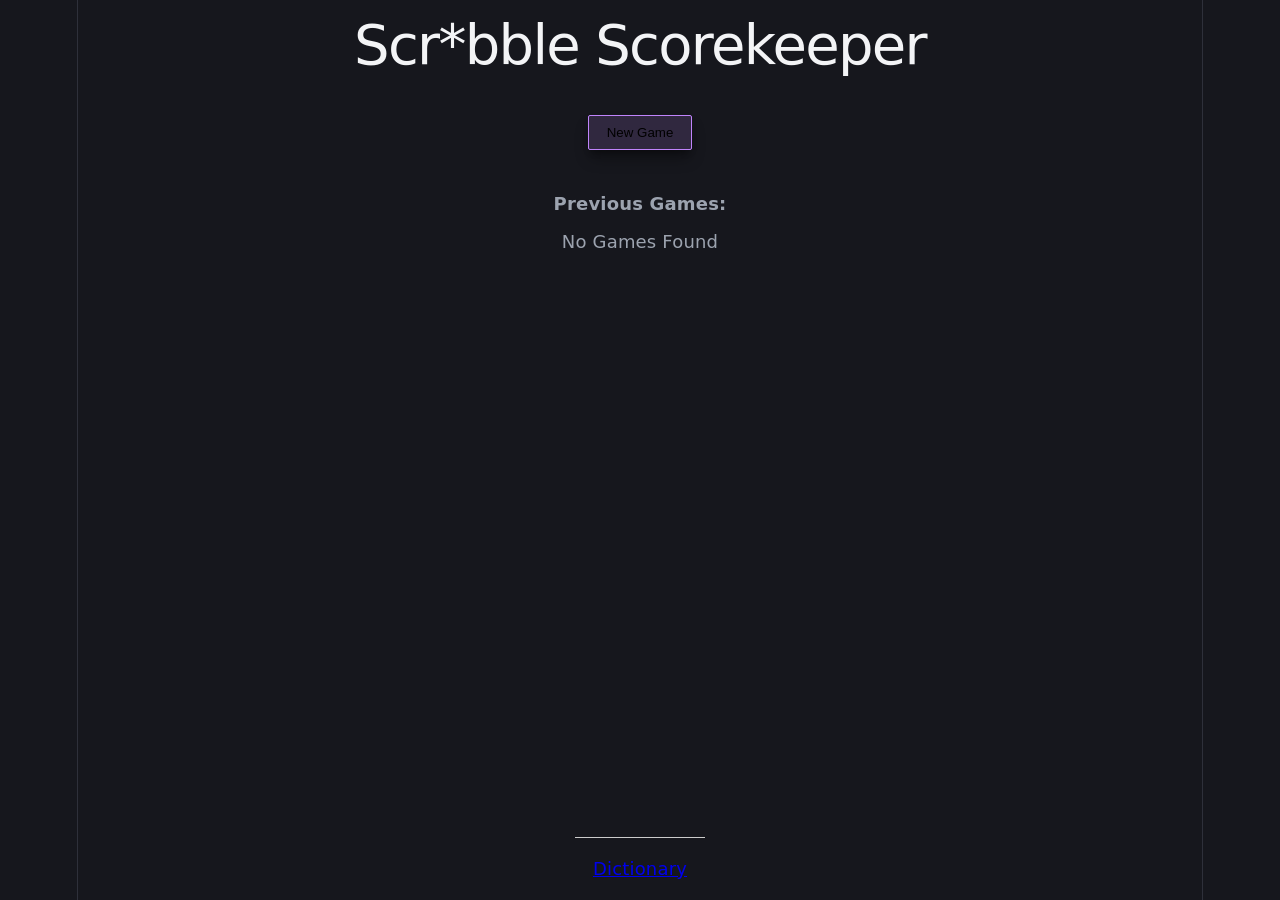
<file: scrabble/index.html>
<!doctype html>
<html lang="en">
  <head>
    <meta charset="UTF-8" />
    <link rel="icon" type="image/svg+xml" href="/scrabble/favicon.svg" />
    <meta name="viewport" content="width=device-width, initial-scale=1.0" />
    <title>scrabble-scorekeeper</title>
    <script type="module" crossorigin src="/scrabble/assets/index-D3Ll_lBO.js"></script>
    <link rel="stylesheet" crossorigin href="/scrabble/assets/index-C6k9Znvm.css">
  </head>
  <body>
    <div id="root"></div>
  </body>
</html>
</file>
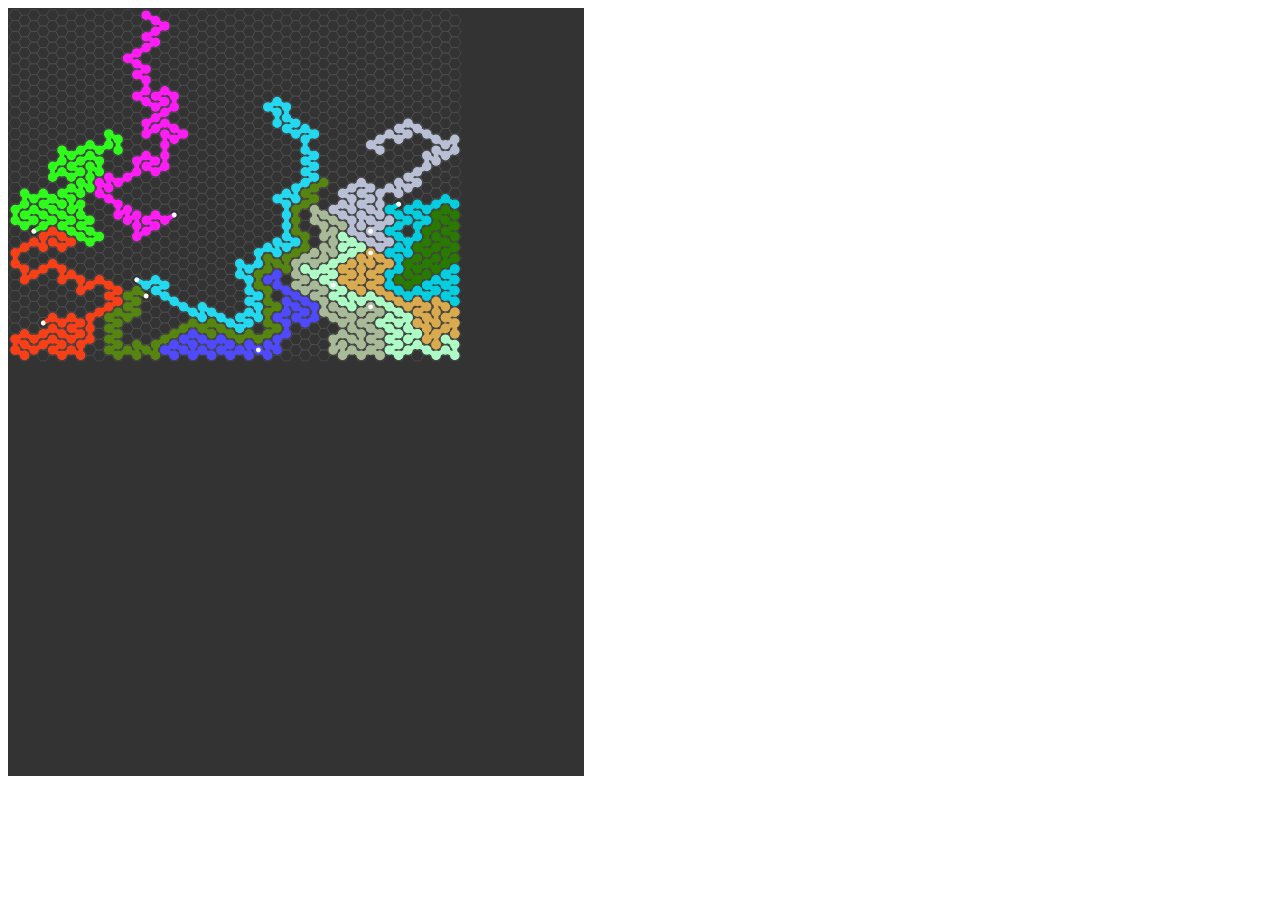
<file: p5/hex/index.html>
<!DOCTYPE html>
<html lang="en">
  <head>
    <title>hexthing</title>
    <script src="../p5.min.js"></script>
    <script src="./main.js" type="module"></script>
  </head>
  <body>
    <div id="canvas"></div>
  </body>
</html>
</file>
<file: scrabble/assets/index-C6k9Znvm.css>
:root{--text:#9ca3af;--text-h:#f3f4f6;--bg:#16171d;--border:#2e303a;--code-bg:#1f2028;--accent:#c084fc;--accent-bg:#c084fc26;--accent-border:#c084fc80;--social-bg:#2f303a80;--shadow:#0006 0 10px 15px -3px, #00000040 0 4px 6px -2px;--sans:system-ui, "Segoe UI", Roboto, sans-serif;--heading:system-ui, "Segoe UI", Roboto, sans-serif;--mono:ui-monospace, Consolas, monospace;font:18px/145% var(--sans);letter-spacing:.18px;--lightningcss-light:initial;--lightningcss-dark: ;color-scheme:light dark;color:var(--text);background:var(--bg);font-synthesis:none;text-rendering:optimizelegibility;-webkit-font-smoothing:antialiased;-moz-osx-font-smoothing:grayscale}@media (prefers-color-scheme:dark){:root{--lightningcss-light: ;--lightningcss-dark:initial}}@media (width<=1024px){:root{font-size:16px}}#root{text-align:center;border-inline:1px solid var(--border);box-sizing:border-box;flex-direction:column;width:1126px;max-width:100%;min-height:100svh;margin:0 auto;display:flex}body{margin:0}button{white-space:nowrap;border:1px solid var(--accent);background:var(--accent-bg);width:fit-content;box-shadow:var(--shadow);border-radius:2px;flex:0;padding:.5rem 1rem}button:active:enabled{background-color:var(--accent);color:#000}h1,h2{font-family:var(--heading);color:var(--text-h);font-weight:500}h1{letter-spacing:-1.68px;margin:32px 0;font-size:56px}@media (width<=1024px){h1{margin:20px 0;font-size:36px}}h2{letter-spacing:-.24px;margin:0 0 8px;font-size:24px;line-height:118%}@media (width<=1024px){h2{font-size:20px}}p{margin:0}code{font-family:var(--mono);color:var(--text-h);background:var(--code-bg);border-radius:4px;padding:4px 8px;font-size:15px;line-height:135%;display:inline-flex}#center{flex-direction:column;flex-grow:1;align-items:center;gap:25px;display:flex}@media (width<=1024px){#center{gap:18px;padding:32px 20px 24px}}.icon-button{cursor:pointer;background-color:#0000;border:1px solid #ccc;border-radius:8px;justify-content:center;align-items:center;width:32px;height:32px;display:flex}.modal-overlay{z-index:100;background:#0006;justify-content:center;align-items:center;width:100%;height:100%;display:flex;position:fixed;top:0;left:0}.modal-content{background:var(--bg);border:1px solid #eee;border-radius:8px;flex-direction:column;min-width:30vw;max-width:90vw;max-height:80vh;padding:8px;display:flex;position:absolute;top:10%;left:50%;overflow-y:auto;transform:translate(-50%)}.modal-actions{margin-top:auto}.games-list{flex-direction:column;flex:1;gap:12px;width:100%;padding-top:16px;display:flex}.games-list .game-section .game-button{cursor:pointer;background:#0078fa1a;border:1px solid #999;flex-direction:row;justify-content:space-between;align-items:start;gap:12px;padding:12px;font-size:1rem;display:flex;position:relative}.games-list .game-section .game-button .players-names{flex-direction:column;display:flex}.games-list .game-section .game-button .game-button-icon{position:absolute;top:50%;right:8px;transform:translateY(-50%)}.new-game{background:#c8c8c81a;flex-direction:column;justify-content:space-evenly;margin-bottom:16px;padding:4px 4px 16px;display:flex}.new-game .row{flex-direction:row;justify-content:space-between;align-items:center;gap:16px;margin:12px 4px;display:flex}.new-game .new-game-actions{flex-direction:row;justify-content:space-evenly;align-items:center;gap:4px;display:flex}.game{flex-direction:column;flex:1;width:100%;display:flex;position:relative}.game .player-section{flex-direction:column;margin:8px 0;display:flex}.game .player-section .player-button{background:#0078fa1a;border:1px solid #999;flex-direction:column;justify-content:space-between;align-items:start;gap:12px;padding:12px;font-size:1.4rem;display:flex;position:relative}.game .player-section .player-button .player-button-icon{border:1px outset #ccc;position:absolute;top:50%;right:8px;transform:translateY(-50%)}.game .player-section .player-button .edit-icon{cursor:pointer}.game .player-section .player-data{background:#fa14dc1a;border:1px solid #ccc;grid-template-rows:0fr;margin:0 1px;transition:grid-template-rows .4s ease-in-out;display:grid;overflow-y:auto}.game .player-section .player-data.open{grid-template-rows:1fr}.game .player-section .player-data>*{min-height:0;overflow:hidden}.game .player-section .player-data .player-data-content{margin:12px 0;padding:0;overflow:hidden}.game .player-section .player-data .player-data-content .header{background:#dcdcdc33;justify-content:flex-end;gap:12px;padding:8px;display:flex}.game .player-section .player-data .player-data-content .words-list{grid-template-rows:1fr;margin:12px;display:grid}.game .player-section .player-data .player-data-content .words-list .word-row{grid-template-columns:1fr 1fr 1fr;padding:8px 0;display:grid}.game .player-section .player-data .player-data-content .words-list .word-row:nth-child(odd){background:#dcdcdc1a}.game .player-section .player-data .player-data-content .words-list .word-row div{align-content:center}.game-footer{flex-direction:column;align-items:center;gap:8px;display:flex}.word-entry{flex-direction:column;display:flex}.word-entry .word-options,.word-entry .letter-options{flex-direction:row;justify-content:space-evenly;gap:4px;font-size:1rem;display:flex}:is(.word-entry .word-options,.word-entry .letter-options) button{border-color:#c084fc}:is(.word-entry .word-options,.word-entry .letter-options) button.selected{background:#3cc86499}.word-entry .confirm-button,.word-entry .word-options{margin:8px 0}.word-entry .letters{flex-direction:column;margin:4px 0;display:flex}.word-entry .letters .letter-row{flex-direction:row;justify-content:space-between;align-items:center;gap:24px;margin:4px 0;padding:8px;display:flex}.word-entry .letters .letter-row .letter-tile{border:1px solid #ddd;border-radius:4px;justify-content:center;align-items:center;height:36px;margin:2px;padding:4px;display:flex}.word-entry .letters .letter-row .letter-tile .blank{aspect-ratio:unset}.word-entry .letters .letter-row .letter-tile{font-size:1.4rem}.main-footer{border-top:1px solid #ccc;padding:1rem}.main-footer .to-do{text-align:start;font-size:.8rem}
</file>
